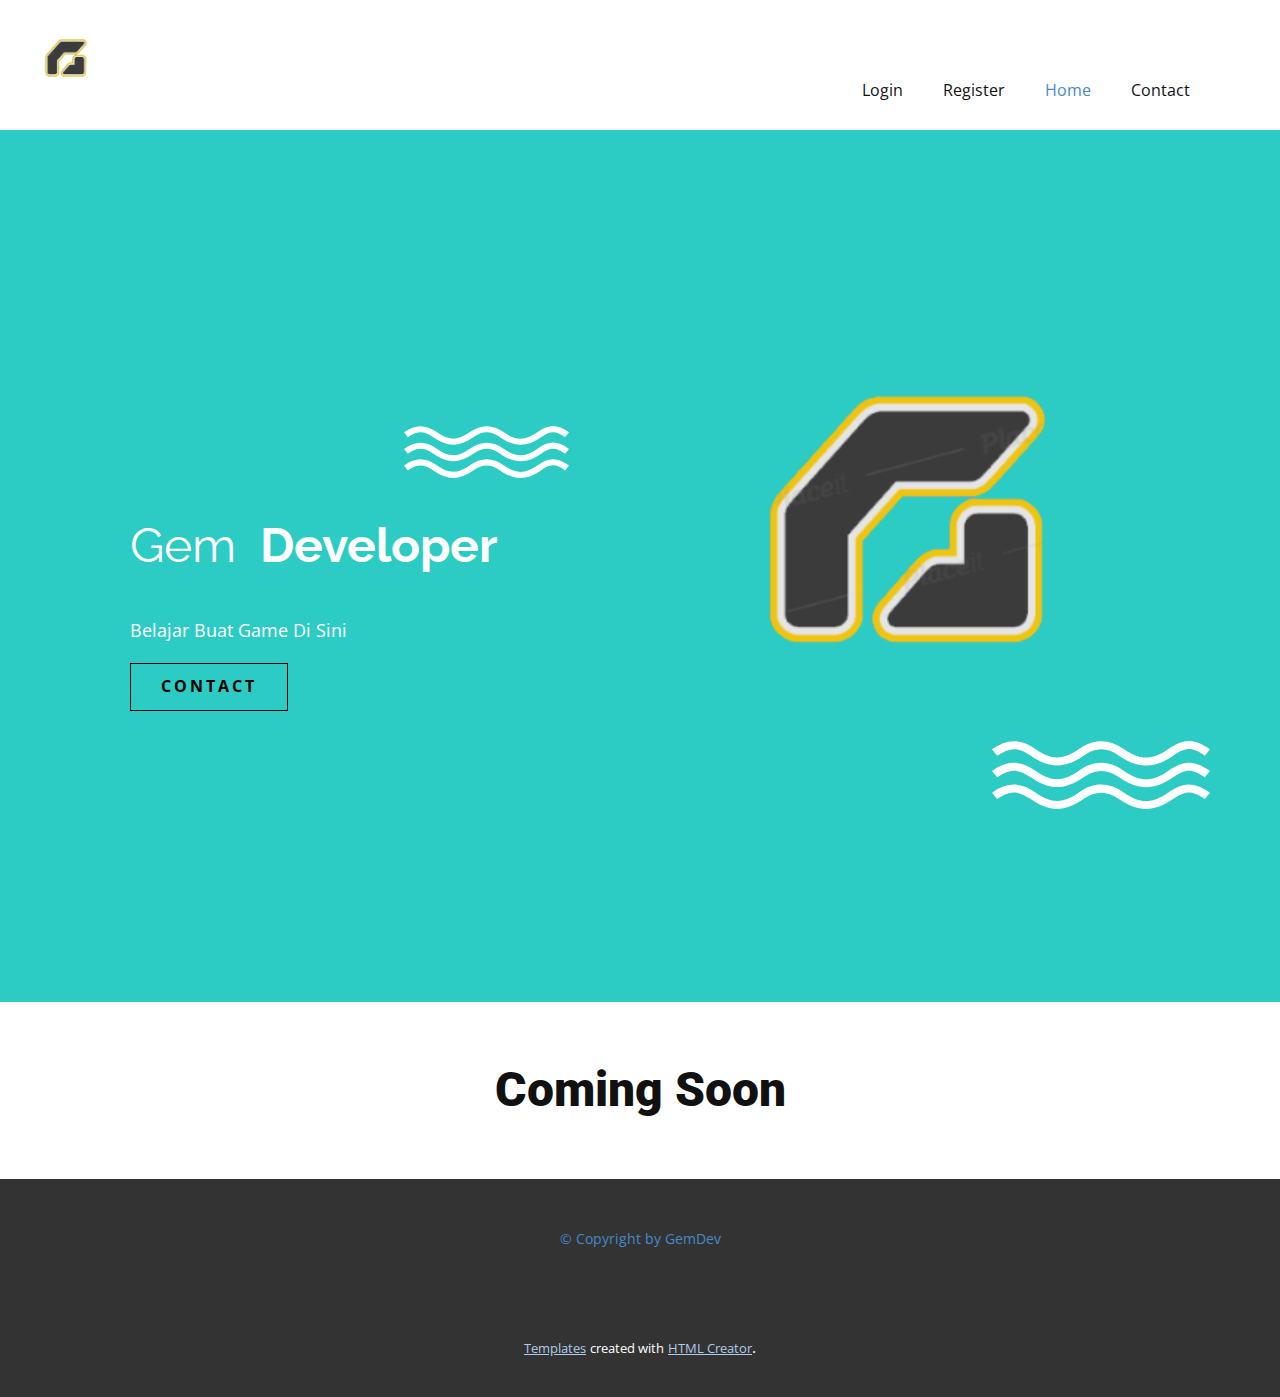
<file: index.html>
<!DOCTYPE html>
<html style="font-size: 16px;">
  <head>
    <meta name="viewport" content="width=device-width, initial-scale=1.0">
    <meta charset="utf-8">
    <meta name="keywords" content="Welcome To Website Gem Developer">
    <meta name="description" content="">
    <meta name="page_type" content="np-template-header-footer-from-plugin">
    <title>Home</title>
    <link rel="stylesheet" href="nicepage.css" media="screen">
<link rel="stylesheet" href="Home.css" media="screen">
    <script class="u-script" type="text/javascript" src="jquery-1.9.1.min.js" defer=""></script>
    <script class="u-script" type="text/javascript" src="nicepage.js" defer=""></script>
    <meta name="generator" content="Nicepage 3.24.4, nicepage.com">
    <link id="u-theme-google-font" rel="stylesheet" href="https://fonts.googleapis.com/css?family=Roboto:100,100i,300,300i,400,400i,500,500i,700,700i,900,900i|Open+Sans:300,300i,400,400i,600,600i,700,700i,800,800i">
    <link id="u-page-google-font" rel="stylesheet" href="https://fonts.googleapis.com/css?family=Raleway:100,100i,200,200i,300,300i,400,400i,500,500i,600,600i,700,700i,800,800i,900,900i">
    
    
    
    <script type="application/ld+json">{
		"@context": "http://schema.org",
		"@type": "Organization",
		"name": "Gemdeveloper",
		"url": "/",
		"logo": "images/Logo.png"
}</script>
    <meta name="theme-color" content="#478ac9">
    <meta property="og:title" content="Home">
    <meta property="og:type" content="website">
    <link rel="canonical" href="/">
  </head>
  <body data-home-page="https://gemdeveloper.nicepage.io/Home.html?version=c780c3b3-9c3d-43fb-b4f4-8d29af217e65" data-home-page-title="Home" class="u-body"><header class="u-clearfix u-header u-header" id="sec-8b8f"><div class="u-clearfix u-sheet u-sheet-1">
        <a href="https://nicepage.com" class="u-image u-logo u-image-1" data-image-width="437" data-image-height="366">
          <img src="images/Logo.png" class="u-logo-image u-logo-image-1">
        </a>
        <nav class="u-menu u-menu-dropdown u-offcanvas u-menu-1">
          <div class="menu-collapse" style="font-size: 1rem; letter-spacing: 0px;">
            <a class="u-button-style u-custom-left-right-menu-spacing u-custom-padding-bottom u-custom-top-bottom-menu-spacing u-nav-link u-text-active-palette-1-base u-text-hover-palette-2-base" href="#">
              <svg><use xlink:href="#menu-hamburger"></use></svg>
              <svg version="1.1" xmlns="http://www.w3.org/2000/svg" xmlns:xlink="http://www.w3.org/1999/xlink"><defs><symbol id="menu-hamburger" viewBox="0 0 16 16" style="width: 16px; height: 16px;"><rect y="1" width="16" height="2"></rect><rect y="7" width="16" height="2"></rect><rect y="13" width="16" height="2"></rect>
</symbol>
</defs></svg>
            </a>
          </div>
          <div class="u-nav-container">
            <ul class="u-nav u-unstyled u-nav-1"><li class="u-nav-item"><a class="u-button-style u-nav-link u-text-active-palette-1-base u-text-hover-palette-2-base" href="Login.html" style="padding: 10px 20px;">Login</a>
</li><li class="u-nav-item"><a class="u-button-style u-nav-link u-text-active-palette-1-base u-text-hover-palette-2-base" href="Register.html" style="padding: 10px 20px;">Register</a>
</li><li class="u-nav-item"><a class="u-button-style u-nav-link u-text-active-palette-1-base u-text-hover-palette-2-base" href="Home.html" style="padding: 10px 20px;">Home</a>
</li><li class="u-nav-item"><a class="u-button-style u-nav-link u-text-active-palette-1-base u-text-hover-palette-2-base" href="Contact.html" style="padding: 10px 20px;">Contact</a>
</li></ul>
          </div>
          <div class="u-nav-container-collapse">
            <div class="u-black u-container-style u-inner-container-layout u-opacity u-opacity-95 u-sidenav">
              <div class="u-sidenav-overflow">
                <div class="u-menu-close"></div>
                <ul class="u-align-center u-nav u-popupmenu-items u-unstyled u-nav-2"><li class="u-nav-item"><a class="u-button-style u-nav-link" href="Login.html">Login</a>
</li><li class="u-nav-item"><a class="u-button-style u-nav-link" href="Register.html">Register</a>
</li><li class="u-nav-item"><a class="u-button-style u-nav-link" href="Home.html">Home</a>
</li><li class="u-nav-item"><a class="u-button-style u-nav-link" href="Contact.html">Contact</a>
</li></ul>
              </div>
            </div>
            <div class="u-black u-menu-overlay u-opacity u-opacity-70"></div>
          </div>
        </nav>
      </div></header>
    <section class="u-clearfix u-palette-4-base u-section-1" id="carousel_cf3a">
      <div class="u-clearfix u-sheet u-valign-middle-lg u-valign-middle-md u-valign-middle-xl u-valign-middle-xs u-sheet-1">
        <div class="u-clearfix u-expanded-width u-gutter-22 u-layout-wrap u-layout-wrap-1">
          <div class="u-gutter-0 u-layout">
            <div class="u-layout-row">
              <div class="u-align-left u-container-style u-layout-cell u-shape-rectangle u-size-30 u-layout-cell-1">
                <div class="u-container-layout u-container-layout-1">
                  <div class="u-shape u-shape-svg u-text-white u-shape-1">
                    <svg class="u-svg-link" preserveAspectRatio="none" viewBox="0 0 160 50" style=""><use xlink:href="#svg-6f73"></use></svg>
                    <svg class="u-svg-content" viewBox="0 0 160 50" x="0px" y="0px" id="svg-6f73" style="enable-background:new 0 0 160 50;"><path d="M133,26.7c-13.9,9.7-25.8,9.7-39.8,0c-9.1-6.3-16.8-6.3-25.9,0c-13.8,9.6-25.1,9.6-38.9,0c-9.2-6.4-15.4-6.4-24.6,0L0,22
	c11.2-7.8,20.6-8.1,32.2,0c11,7.6,19,8.5,31.3,0c11.6-8.1,22.4-7.7,33.5,0c11.4,8,20.3,8.3,32.2,0c11.6-8.1,19.2-8.1,30.8,0
	l-3.8,4.7C146.9,20.2,142.3,20.2,133,26.7z M133,10.8c-13.9,9.7-25.8,9.7-39.8,0c-9.1-6.3-16.8-6.3-25.9,0
	c-13.8,9.6-25.1,9.6-38.9,0c-9.2-6.4-15.4-6.4-24.6,0L0,6.1c11.2-7.8,20.6-8.1,32.2,0c11,7.6,19,8.5,31.3,0C75.1-2,85.9-1.6,97,6.1
	c11.4,8,20.3,8.3,32.2,0C140.8-2,148.4-2,160,6.1l-3.8,4.7C146.9,4.3,142.3,4.3,133,10.8z M32.2,38c11,7.6,19,8.5,31.3,0
	c11.6-8.1,22.4-7.7,33.5,0c11.4,8,20.3,8.3,32.2,0c11.6-8.1,19.2-8.1,30.8,0l-3.8,4.7c-9.3-6.5-13.9-6.5-23.3,0
	c-13.9,9.7-25.8,9.7-39.8,0c-9.1-6.3-16.8-6.3-25.9,0c-13.8,9.6-25.1,9.6-38.9,0c-9.2-6.4-15.4-6.4-24.6,0L0,38
	C11.2,30.2,20.6,29.9,32.2,38z"></path></svg>
                  </div>
                  <h1 class="u-text u-text-1">Gem&nbsp;<span style="font-weight: 700;"> Developer</span>
                  </h1>
                  <p class="u-text u-text-2">Belajar Buat Game Di Sini</p>
                  <a href="https://gemdeveloper.nicepage.io/Contact.html" class="u-border-1 u-border-black u-btn u-button-style u-hover-black u-none u-text-black u-text-hover-white u-btn-1">Contact</a>
                </div>
              </div>
              <div class="u-container-style u-layout-cell u-size-30 u-layout-cell-2">
                <div class="u-container-layout u-valign-middle-lg u-valign-middle-md u-valign-middle-sm u-valign-middle-xl u-container-layout-2" src="">
                  <div class="u-align-center u-image u-image-circle u-image-1" data-image-width="437" data-image-height="366"></div>
                  <div class="u-shape u-shape-svg u-text-white u-shape-2">
                    <svg class="u-svg-link" preserveAspectRatio="none" viewBox="0 0 160 50" style=""><use xlink:href="#svg-6f73"></use></svg>
                    <svg class="u-svg-content" viewBox="0 0 160 50" x="0px" y="0px" id="svg-6f73" style="enable-background:new 0 0 160 50;"><path d="M133,26.7c-13.9,9.7-25.8,9.7-39.8,0c-9.1-6.3-16.8-6.3-25.9,0c-13.8,9.6-25.1,9.6-38.9,0c-9.2-6.4-15.4-6.4-24.6,0L0,22
	c11.2-7.8,20.6-8.1,32.2,0c11,7.6,19,8.5,31.3,0c11.6-8.1,22.4-7.7,33.5,0c11.4,8,20.3,8.3,32.2,0c11.6-8.1,19.2-8.1,30.8,0
	l-3.8,4.7C146.9,20.2,142.3,20.2,133,26.7z M133,10.8c-13.9,9.7-25.8,9.7-39.8,0c-9.1-6.3-16.8-6.3-25.9,0
	c-13.8,9.6-25.1,9.6-38.9,0c-9.2-6.4-15.4-6.4-24.6,0L0,6.1c11.2-7.8,20.6-8.1,32.2,0c11,7.6,19,8.5,31.3,0C75.1-2,85.9-1.6,97,6.1
	c11.4,8,20.3,8.3,32.2,0C140.8-2,148.4-2,160,6.1l-3.8,4.7C146.9,4.3,142.3,4.3,133,10.8z M32.2,38c11,7.6,19,8.5,31.3,0
	c11.6-8.1,22.4-7.7,33.5,0c11.4,8,20.3,8.3,32.2,0c11.6-8.1,19.2-8.1,30.8,0l-3.8,4.7c-9.3-6.5-13.9-6.5-23.3,0
	c-13.9,9.7-25.8,9.7-39.8,0c-9.1-6.3-16.8-6.3-25.9,0c-13.8,9.6-25.1,9.6-38.9,0c-9.2-6.4-15.4-6.4-24.6,0L0,38
	C11.2,30.2,20.6,29.9,32.2,38z"></path></svg>
                  </div>
                </div>
              </div>
            </div>
          </div>
        </div>
      </div>
    </section>
    <section class="u-align-center u-clearfix u-section-2" id="sec-58f4">
      <div class="u-clearfix u-sheet u-valign-middle u-sheet-1">
        <h1 class="u-text u-text-default u-text-1">Coming Soon</h1>
      </div>
    </section>
    
    
    <footer class="u-align-center u-clearfix u-footer u-grey-80 u-footer" id="sec-1009"><div class="u-clearfix u-sheet u-sheet-1">
        <p class="u-small-text u-text u-text-variant u-text-1">
          <a class="u-active-none u-border-none u-btn u-button-link u-button-style u-hover-none u-none u-text-palette-1-base u-btn-1" href="https://gemdeveloper.nicepage.io/">© Copyright by GemDev</a>
        </p>
      </div></footer>
    <section class="u-backlink u-clearfix u-grey-80">
      <a class="u-link" href="https://nicepage.com/templates" target="_blank">
        <span>Templates</span>
      </a>
      <p class="u-text">
        <span>created with</span>
      </p>
      <a class="u-link" href="https://nicepage.com/html-website-builder" target="_blank">
        <span>HTML Creator</span>
      </a>. 
    </section>
  </body>
</html>
</file>
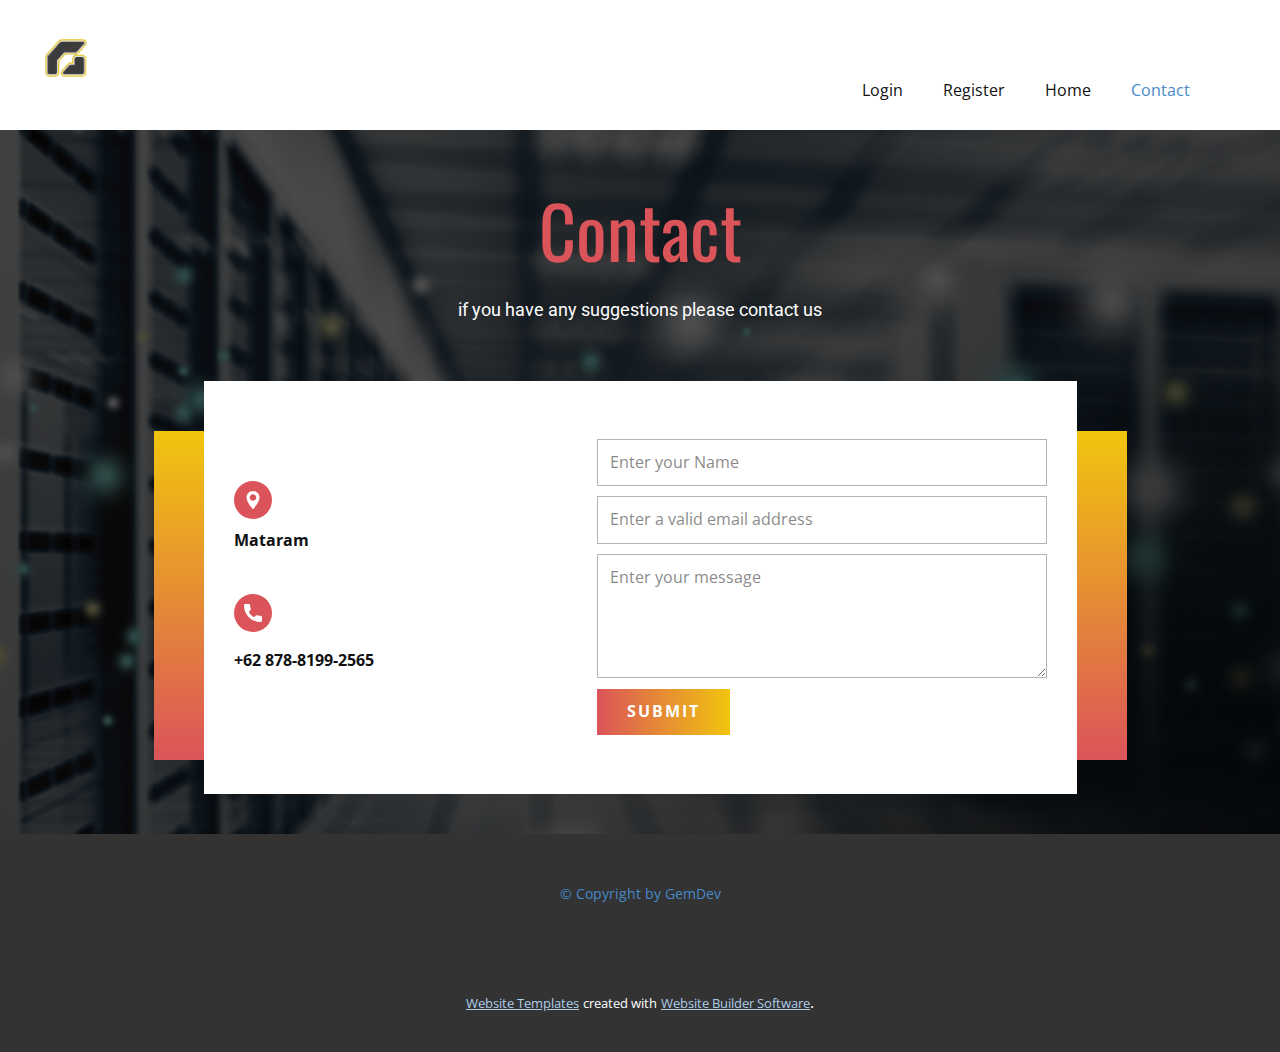
<file: Contact.html>
<!DOCTYPE html>
<html style="font-size: 16px;">
  <head>
    <meta name="viewport" content="width=device-width, initial-scale=1.0">
    <meta charset="utf-8">
    <meta name="keywords" content="Contact">
    <meta name="description" content="">
    <meta name="page_type" content="np-template-header-footer-from-plugin">
    <title>Contact</title>
    <link rel="stylesheet" href="nicepage.css" media="screen">
<link rel="stylesheet" href="Contact.css" media="screen">
    <script class="u-script" type="text/javascript" src="jquery-1.9.1.min.js" defer=""></script>
    <script class="u-script" type="text/javascript" src="nicepage.js" defer=""></script>
    <meta name="generator" content="Nicepage 3.24.4, nicepage.com">
    <link id="u-theme-google-font" rel="stylesheet" href="https://fonts.googleapis.com/css?family=Roboto:100,100i,300,300i,400,400i,500,500i,700,700i,900,900i|Open+Sans:300,300i,400,400i,600,600i,700,700i,800,800i">
    <link id="u-page-google-font" rel="stylesheet" href="https://fonts.googleapis.com/css?family=Oswald:200,300,400,500,600,700">
    
    
    <script type="application/ld+json">{
		"@context": "http://schema.org",
		"@type": "Organization",
		"name": "Gemdeveloper",
		"logo": "images/Logo.png"
}</script>
    <meta name="theme-color" content="#478ac9">
    <meta property="og:title" content="Contact">
    <meta property="og:type" content="website">
  </head>
  <body class="u-body"><header class="u-clearfix u-header u-header" id="sec-8b8f"><div class="u-clearfix u-sheet u-sheet-1">
        <a href="https://nicepage.com" class="u-image u-logo u-image-1" data-image-width="437" data-image-height="366">
          <img src="images/Logo.png" class="u-logo-image u-logo-image-1">
        </a>
        <nav class="u-menu u-menu-dropdown u-offcanvas u-menu-1">
          <div class="menu-collapse" style="font-size: 1rem; letter-spacing: 0px;">
            <a class="u-button-style u-custom-left-right-menu-spacing u-custom-padding-bottom u-custom-top-bottom-menu-spacing u-nav-link u-text-active-palette-1-base u-text-hover-palette-2-base" href="#">
              <svg><use xlink:href="#menu-hamburger"></use></svg>
              <svg version="1.1" xmlns="http://www.w3.org/2000/svg" xmlns:xlink="http://www.w3.org/1999/xlink"><defs><symbol id="menu-hamburger" viewBox="0 0 16 16" style="width: 16px; height: 16px;"><rect y="1" width="16" height="2"></rect><rect y="7" width="16" height="2"></rect><rect y="13" width="16" height="2"></rect>
</symbol>
</defs></svg>
            </a>
          </div>
          <div class="u-nav-container">
            <ul class="u-nav u-unstyled u-nav-1"><li class="u-nav-item"><a class="u-button-style u-nav-link u-text-active-palette-1-base u-text-hover-palette-2-base" href="Login.html" style="padding: 10px 20px;">Login</a>
</li><li class="u-nav-item"><a class="u-button-style u-nav-link u-text-active-palette-1-base u-text-hover-palette-2-base" href="Register.html" style="padding: 10px 20px;">Register</a>
</li><li class="u-nav-item"><a class="u-button-style u-nav-link u-text-active-palette-1-base u-text-hover-palette-2-base" href="Home.html" style="padding: 10px 20px;">Home</a>
</li><li class="u-nav-item"><a class="u-button-style u-nav-link u-text-active-palette-1-base u-text-hover-palette-2-base" href="Contact.html" style="padding: 10px 20px;">Contact</a>
</li></ul>
          </div>
          <div class="u-nav-container-collapse">
            <div class="u-black u-container-style u-inner-container-layout u-opacity u-opacity-95 u-sidenav">
              <div class="u-sidenav-overflow">
                <div class="u-menu-close"></div>
                <ul class="u-align-center u-nav u-popupmenu-items u-unstyled u-nav-2"><li class="u-nav-item"><a class="u-button-style u-nav-link" href="Login.html">Login</a>
</li><li class="u-nav-item"><a class="u-button-style u-nav-link" href="Register.html">Register</a>
</li><li class="u-nav-item"><a class="u-button-style u-nav-link" href="Home.html">Home</a>
</li><li class="u-nav-item"><a class="u-button-style u-nav-link" href="Contact.html">Contact</a>
</li></ul>
              </div>
            </div>
            <div class="u-black u-menu-overlay u-opacity u-opacity-70"></div>
          </div>
        </nav>
      </div></header>
    <section class="u-align-center u-clearfix u-image u-shading u-section-1" id="carousel_c985" data-image-width="150" data-image-height="97">
      <div class="u-clearfix u-sheet u-sheet-1">
        <h2 class="u-custom-font u-font-oswald u-text u-text-palette-2-base u-text-1">Contact</h2>
        <h5 class="u-text u-text-body-alt-color u-text-default u-text-2"> if you have any suggestions please contact us<br>
        </h5>
        <div class="u-container-style u-expanded-width-sm u-expanded-width-xs u-gradient u-group u-group-1">
          <div class="u-container-layout u-container-layout-1"></div>
        </div>
        <div class="u-clearfix u-layout-wrap u-layout-wrap-1">
          <div class="u-gutter-0 u-layout">
            <div class="u-layout-row">
              <div class="u-align-left u-container-style u-layout-cell u-left-cell u-size-23-md u-size-23-sm u-size-23-xs u-size-25-lg u-size-25-xl u-white u-layout-cell-1">
                <div class="u-container-layout u-container-layout-2"><span class="u-icon u-icon-circle u-palette-2-base u-spacing-10 u-icon-1"><svg class="u-svg-link" preserveAspectRatio="xMidYMin slice" viewBox="0 0 512 512" style=""><use xlink:href="#svg-a3f2"></use></svg><svg xmlns="http://www.w3.org/2000/svg" xmlns:xlink="http://www.w3.org/1999/xlink" version="1.1" id="svg-a3f2" x="0px" y="0px" viewBox="0 0 512 512" style="enable-background:new 0 0 512 512;" xml:space="preserve" class="u-svg-content"><g><g><path d="M256,0C153.755,0,70.573,83.182,70.573,185.426c0,126.888,165.939,313.167,173.004,321.035    c6.636,7.391,18.222,7.378,24.846,0c7.065-7.868,173.004-194.147,173.004-321.035C441.425,83.182,358.244,0,256,0z M256,278.719    c-51.442,0-93.292-41.851-93.292-93.293S204.559,92.134,256,92.134s93.291,41.851,93.291,93.293S307.441,278.719,256,278.719z"></path>
</g>
</g><g></g><g></g><g></g><g></g><g></g><g></g><g></g><g></g><g></g><g></g><g></g><g></g><g></g><g></g><g></g></svg></span>
                  <p class="u-text u-text-default u-text-3">Mataram<br>
                  </p><span class="u-icon u-icon-circle u-palette-2-base u-spacing-10 u-icon-2"><svg class="u-svg-link" preserveAspectRatio="xMidYMin slice" viewBox="0 0 384 384" style=""><use xlink:href="#svg-41fe"></use></svg><svg xmlns="http://www.w3.org/2000/svg" xmlns:xlink="http://www.w3.org/1999/xlink" version="1.1" id="svg-41fe" x="0px" y="0px" viewBox="0 0 384 384" style="enable-background:new 0 0 384 384;" xml:space="preserve" class="u-svg-content"><g><g><path d="M353.188,252.052c-23.51,0-46.594-3.677-68.469-10.906c-10.719-3.656-23.896-0.302-30.438,6.417l-43.177,32.594    c-50.073-26.729-80.917-57.563-107.281-107.26l31.635-42.052c8.219-8.208,11.167-20.198,7.635-31.448    c-7.26-21.99-10.948-45.063-10.948-68.583C132.146,13.823,118.323,0,101.333,0H30.813C13.823,0,0,13.823,0,30.813    C0,225.563,158.438,384,353.188,384c16.99,0,30.813-13.823,30.813-30.813v-70.323C384,265.875,370.177,252.052,353.188,252.052z"></path>
</g>
</g><g></g><g></g><g></g><g></g><g></g><g></g><g></g><g></g><g></g><g></g><g></g><g></g><g></g><g></g><g></g></svg></span>
                  <p class="u-text u-text-default u-text-4">+62 878-8199-2565</p>
                </div>
              </div>
              <div class="u-container-style u-layout-cell u-right-cell u-size-35-lg u-size-35-xl u-size-37-md u-size-37-sm u-size-37-xs u-white u-layout-cell-2">
                <div class="u-container-layout u-valign-middle u-container-layout-3">
                  <div class="u-form u-form-1">
                    <form action="https://nicepage.com/editor/Forms/Process" method="POST" class="u-clearfix u-form-spacing-10 u-form-vertical u-inner-form" style="padding: 10px" source="email" name="form">
                      <input type="hidden" id="siteId" name="siteId" value="685329">
                      <input type="hidden" id="pageId" name="pageId" value="685335">
                      <div class="u-form-group u-form-name">
                        <label for="name-da5f" class="u-form-control-hidden u-label">Name</label>
                        <input type="text" placeholder="Enter your Name" id="name-da5f" name="name" class="u-border-1 u-border-grey-30 u-input u-input-rectangle u-white" required="">
                      </div>
                      <div class="u-form-email u-form-group">
                        <label for="email-da5f" class="u-form-control-hidden u-label">Email</label>
                        <input type="email" placeholder="Enter a valid email address" id="email-da5f" name="email" class="u-border-1 u-border-grey-30 u-input u-input-rectangle u-white" required="">
                      </div>
                      <div class="u-form-group u-form-message">
                        <label for="message-da5f" class="u-form-control-hidden u-label">Message</label>
                        <textarea placeholder="Enter your message" rows="4" cols="50" id="message-da5f" name="message" class="u-border-1 u-border-grey-30 u-input u-input-rectangle u-white" required=""></textarea>
                      </div>
                      <div class="u-form-group u-form-submit">
                        <a href="#" class="u-btn u-btn-submit u-button-style u-gradient u-none u-text-body-alt-color u-btn-1">Submit</a>
                        <input type="submit" value="submit" class="u-form-control-hidden">
                      </div>
                      <div class="u-form-send-message u-form-send-success"> Thank you! Your message has been sent. </div>
                      <div class="u-form-send-error u-form-send-message"> Unable to send your message. Please fix errors then try again. </div>
                      <input type="hidden" value="" name="recaptchaResponse">
                    </form>
                  </div>
                </div>
              </div>
            </div>
          </div>
        </div>
      </div>
    </section>
    
    
    <footer class="u-align-center u-clearfix u-footer u-grey-80 u-footer" id="sec-1009"><div class="u-clearfix u-sheet u-sheet-1">
        <p class="u-small-text u-text u-text-variant u-text-1">
          <a class="u-active-none u-border-none u-btn u-button-link u-button-style u-hover-none u-none u-text-palette-1-base u-btn-1" href="https://gemdeveloper.nicepage.io/">© Copyright by GemDev</a>
        </p>
      </div></footer>
    <section class="u-backlink u-clearfix u-grey-80">
      <a class="u-link" href="https://nicepage.com/website-templates" target="_blank">
        <span>Website Templates</span>
      </a>
      <p class="u-text">
        <span>created with</span>
      </p>
      <a class="u-link" href="https://nicepage.com/" target="_blank">
        <span>Website Builder Software</span>
      </a>. 
    </section>
  </body>
</html>
</file>
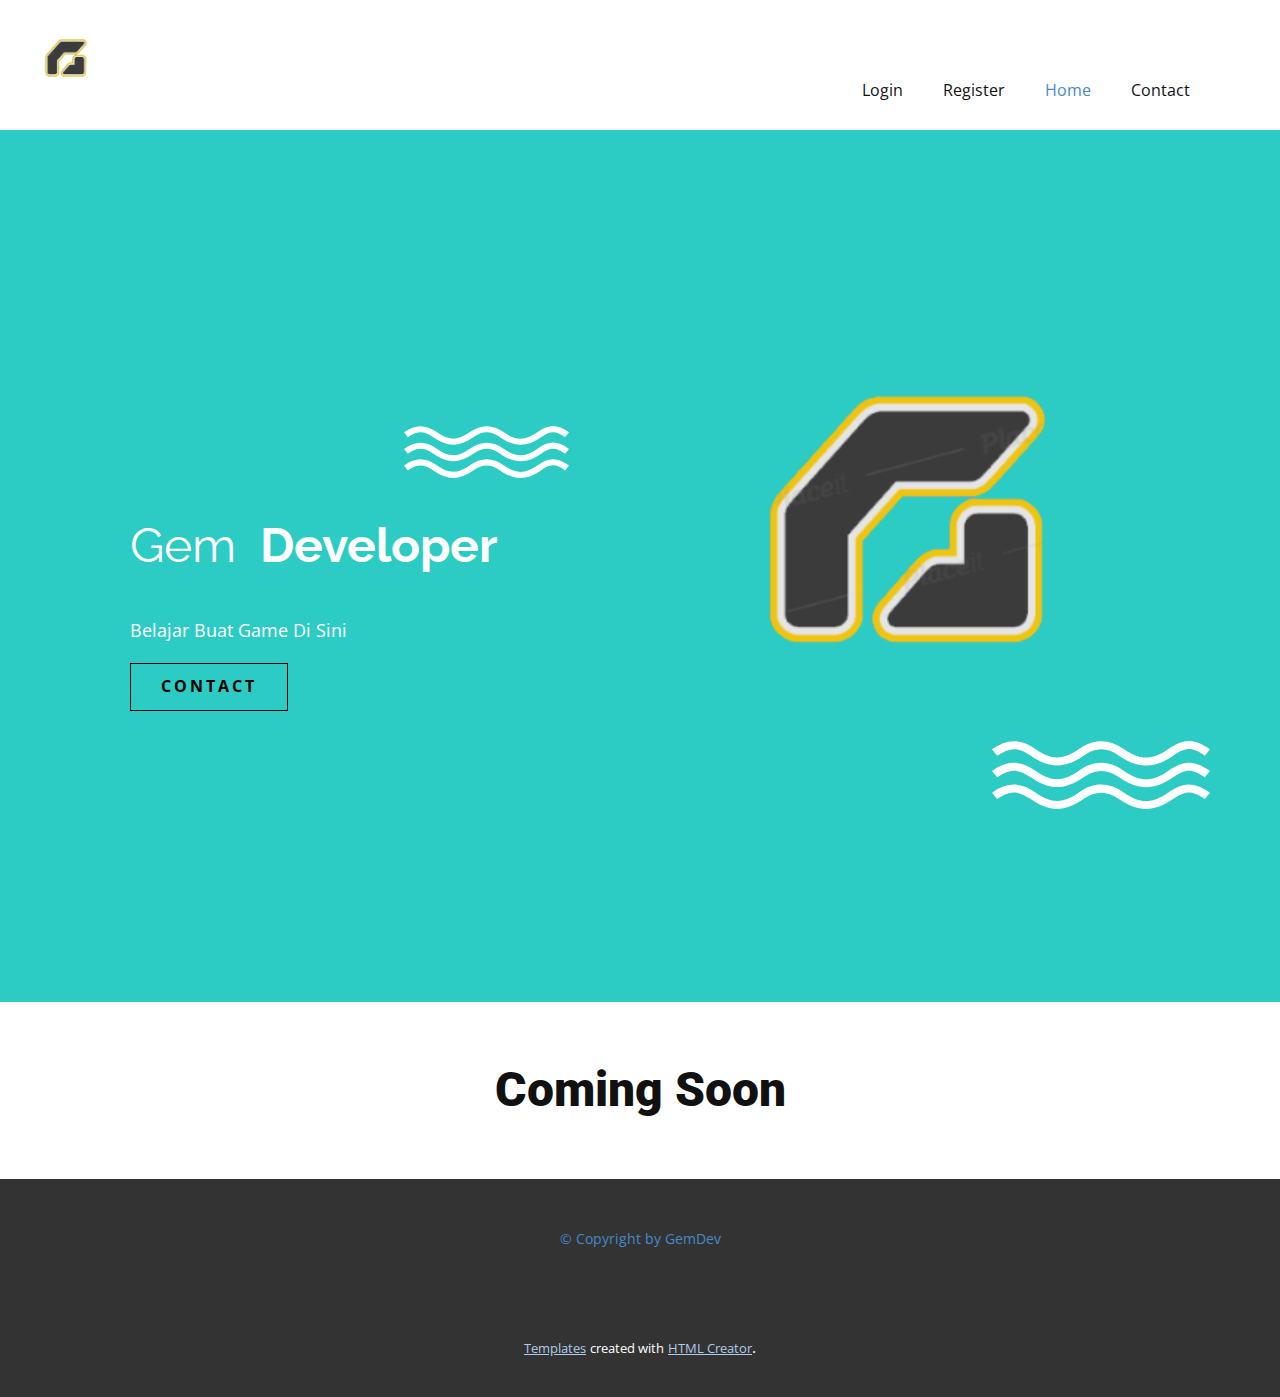
<file: Home.html>
<!DOCTYPE html>
<html style="font-size: 16px;">
  <head>
    <meta name="viewport" content="width=device-width, initial-scale=1.0">
    <meta charset="utf-8">
    <meta name="keywords" content="Welcome To Website Gem Developer">
    <meta name="description" content="">
    <meta name="page_type" content="np-template-header-footer-from-plugin">
    <title>Home</title>
    <link rel="stylesheet" href="nicepage.css" media="screen">
<link rel="stylesheet" href="Home.css" media="screen">
    <script class="u-script" type="text/javascript" src="jquery-1.9.1.min.js" defer=""></script>
    <script class="u-script" type="text/javascript" src="nicepage.js" defer=""></script>
    <meta name="generator" content="Nicepage 3.24.4, nicepage.com">
    <link id="u-theme-google-font" rel="stylesheet" href="https://fonts.googleapis.com/css?family=Roboto:100,100i,300,300i,400,400i,500,500i,700,700i,900,900i|Open+Sans:300,300i,400,400i,600,600i,700,700i,800,800i">
    <link id="u-page-google-font" rel="stylesheet" href="https://fonts.googleapis.com/css?family=Raleway:100,100i,200,200i,300,300i,400,400i,500,500i,600,600i,700,700i,800,800i,900,900i">
    
    
    
    <script type="application/ld+json">{
		"@context": "http://schema.org",
		"@type": "Organization",
		"name": "Gemdeveloper",
		"url": "/",
		"logo": "images/Logo.png"
}</script>
    <meta name="theme-color" content="#478ac9">
    <meta property="og:title" content="Home">
    <meta property="og:type" content="website">
    <link rel="canonical" href="/">
  </head>
  <body class="u-body"><header class="u-clearfix u-header u-header" id="sec-8b8f"><div class="u-clearfix u-sheet u-sheet-1">
        <a href="https://nicepage.com" class="u-image u-logo u-image-1" data-image-width="437" data-image-height="366">
          <img src="images/Logo.png" class="u-logo-image u-logo-image-1">
        </a>
        <nav class="u-menu u-menu-dropdown u-offcanvas u-menu-1">
          <div class="menu-collapse" style="font-size: 1rem; letter-spacing: 0px;">
            <a class="u-button-style u-custom-left-right-menu-spacing u-custom-padding-bottom u-custom-top-bottom-menu-spacing u-nav-link u-text-active-palette-1-base u-text-hover-palette-2-base" href="#">
              <svg><use xlink:href="#menu-hamburger"></use></svg>
              <svg version="1.1" xmlns="http://www.w3.org/2000/svg" xmlns:xlink="http://www.w3.org/1999/xlink"><defs><symbol id="menu-hamburger" viewBox="0 0 16 16" style="width: 16px; height: 16px;"><rect y="1" width="16" height="2"></rect><rect y="7" width="16" height="2"></rect><rect y="13" width="16" height="2"></rect>
</symbol>
</defs></svg>
            </a>
          </div>
          <div class="u-nav-container">
            <ul class="u-nav u-unstyled u-nav-1"><li class="u-nav-item"><a class="u-button-style u-nav-link u-text-active-palette-1-base u-text-hover-palette-2-base" href="Login.html" style="padding: 10px 20px;">Login</a>
</li><li class="u-nav-item"><a class="u-button-style u-nav-link u-text-active-palette-1-base u-text-hover-palette-2-base" href="Register.html" style="padding: 10px 20px;">Register</a>
</li><li class="u-nav-item"><a class="u-button-style u-nav-link u-text-active-palette-1-base u-text-hover-palette-2-base" href="Home.html" style="padding: 10px 20px;">Home</a>
</li><li class="u-nav-item"><a class="u-button-style u-nav-link u-text-active-palette-1-base u-text-hover-palette-2-base" href="Contact.html" style="padding: 10px 20px;">Contact</a>
</li></ul>
          </div>
          <div class="u-nav-container-collapse">
            <div class="u-black u-container-style u-inner-container-layout u-opacity u-opacity-95 u-sidenav">
              <div class="u-sidenav-overflow">
                <div class="u-menu-close"></div>
                <ul class="u-align-center u-nav u-popupmenu-items u-unstyled u-nav-2"><li class="u-nav-item"><a class="u-button-style u-nav-link" href="Login.html">Login</a>
</li><li class="u-nav-item"><a class="u-button-style u-nav-link" href="Register.html">Register</a>
</li><li class="u-nav-item"><a class="u-button-style u-nav-link" href="Home.html">Home</a>
</li><li class="u-nav-item"><a class="u-button-style u-nav-link" href="Contact.html">Contact</a>
</li></ul>
              </div>
            </div>
            <div class="u-black u-menu-overlay u-opacity u-opacity-70"></div>
          </div>
        </nav>
      </div></header>
    <section class="u-clearfix u-palette-4-base u-section-1" id="carousel_cf3a">
      <div class="u-clearfix u-sheet u-valign-middle-lg u-valign-middle-md u-valign-middle-xl u-valign-middle-xs u-sheet-1">
        <div class="u-clearfix u-expanded-width u-gutter-22 u-layout-wrap u-layout-wrap-1">
          <div class="u-gutter-0 u-layout">
            <div class="u-layout-row">
              <div class="u-align-left u-container-style u-layout-cell u-shape-rectangle u-size-30 u-layout-cell-1">
                <div class="u-container-layout u-container-layout-1">
                  <div class="u-shape u-shape-svg u-text-white u-shape-1">
                    <svg class="u-svg-link" preserveAspectRatio="none" viewBox="0 0 160 50" style=""><use xlink:href="#svg-6f73"></use></svg>
                    <svg class="u-svg-content" viewBox="0 0 160 50" x="0px" y="0px" id="svg-6f73" style="enable-background:new 0 0 160 50;"><path d="M133,26.7c-13.9,9.7-25.8,9.7-39.8,0c-9.1-6.3-16.8-6.3-25.9,0c-13.8,9.6-25.1,9.6-38.9,0c-9.2-6.4-15.4-6.4-24.6,0L0,22
	c11.2-7.8,20.6-8.1,32.2,0c11,7.6,19,8.5,31.3,0c11.6-8.1,22.4-7.7,33.5,0c11.4,8,20.3,8.3,32.2,0c11.6-8.1,19.2-8.1,30.8,0
	l-3.8,4.7C146.9,20.2,142.3,20.2,133,26.7z M133,10.8c-13.9,9.7-25.8,9.7-39.8,0c-9.1-6.3-16.8-6.3-25.9,0
	c-13.8,9.6-25.1,9.6-38.9,0c-9.2-6.4-15.4-6.4-24.6,0L0,6.1c11.2-7.8,20.6-8.1,32.2,0c11,7.6,19,8.5,31.3,0C75.1-2,85.9-1.6,97,6.1
	c11.4,8,20.3,8.3,32.2,0C140.8-2,148.4-2,160,6.1l-3.8,4.7C146.9,4.3,142.3,4.3,133,10.8z M32.2,38c11,7.6,19,8.5,31.3,0
	c11.6-8.1,22.4-7.7,33.5,0c11.4,8,20.3,8.3,32.2,0c11.6-8.1,19.2-8.1,30.8,0l-3.8,4.7c-9.3-6.5-13.9-6.5-23.3,0
	c-13.9,9.7-25.8,9.7-39.8,0c-9.1-6.3-16.8-6.3-25.9,0c-13.8,9.6-25.1,9.6-38.9,0c-9.2-6.4-15.4-6.4-24.6,0L0,38
	C11.2,30.2,20.6,29.9,32.2,38z"></path></svg>
                  </div>
                  <h1 class="u-text u-text-1">Gem&nbsp;<span style="font-weight: 700;"> Developer</span>
                  </h1>
                  <p class="u-text u-text-2">Belajar Buat Game Di Sini</p>
                  <a href="https://gemdeveloper.nicepage.io/Contact.html" class="u-border-1 u-border-black u-btn u-button-style u-hover-black u-none u-text-black u-text-hover-white u-btn-1">Contact</a>
                </div>
              </div>
              <div class="u-container-style u-layout-cell u-size-30 u-layout-cell-2">
                <div class="u-container-layout u-valign-middle-lg u-valign-middle-md u-valign-middle-sm u-valign-middle-xl u-container-layout-2" src="">
                  <div class="u-align-center u-image u-image-circle u-image-1" data-image-width="437" data-image-height="366"></div>
                  <div class="u-shape u-shape-svg u-text-white u-shape-2">
                    <svg class="u-svg-link" preserveAspectRatio="none" viewBox="0 0 160 50" style=""><use xlink:href="#svg-6f73"></use></svg>
                    <svg class="u-svg-content" viewBox="0 0 160 50" x="0px" y="0px" id="svg-6f73" style="enable-background:new 0 0 160 50;"><path d="M133,26.7c-13.9,9.7-25.8,9.7-39.8,0c-9.1-6.3-16.8-6.3-25.9,0c-13.8,9.6-25.1,9.6-38.9,0c-9.2-6.4-15.4-6.4-24.6,0L0,22
	c11.2-7.8,20.6-8.1,32.2,0c11,7.6,19,8.5,31.3,0c11.6-8.1,22.4-7.7,33.5,0c11.4,8,20.3,8.3,32.2,0c11.6-8.1,19.2-8.1,30.8,0
	l-3.8,4.7C146.9,20.2,142.3,20.2,133,26.7z M133,10.8c-13.9,9.7-25.8,9.7-39.8,0c-9.1-6.3-16.8-6.3-25.9,0
	c-13.8,9.6-25.1,9.6-38.9,0c-9.2-6.4-15.4-6.4-24.6,0L0,6.1c11.2-7.8,20.6-8.1,32.2,0c11,7.6,19,8.5,31.3,0C75.1-2,85.9-1.6,97,6.1
	c11.4,8,20.3,8.3,32.2,0C140.8-2,148.4-2,160,6.1l-3.8,4.7C146.9,4.3,142.3,4.3,133,10.8z M32.2,38c11,7.6,19,8.5,31.3,0
	c11.6-8.1,22.4-7.7,33.5,0c11.4,8,20.3,8.3,32.2,0c11.6-8.1,19.2-8.1,30.8,0l-3.8,4.7c-9.3-6.5-13.9-6.5-23.3,0
	c-13.9,9.7-25.8,9.7-39.8,0c-9.1-6.3-16.8-6.3-25.9,0c-13.8,9.6-25.1,9.6-38.9,0c-9.2-6.4-15.4-6.4-24.6,0L0,38
	C11.2,30.2,20.6,29.9,32.2,38z"></path></svg>
                  </div>
                </div>
              </div>
            </div>
          </div>
        </div>
      </div>
    </section>
    <section class="u-align-center u-clearfix u-section-2" id="sec-58f4">
      <div class="u-clearfix u-sheet u-valign-middle u-sheet-1">
        <h1 class="u-text u-text-default u-text-1">Coming Soon</h1>
      </div>
    </section>
    
    
    <footer class="u-align-center u-clearfix u-footer u-grey-80 u-footer" id="sec-1009"><div class="u-clearfix u-sheet u-sheet-1">
        <p class="u-small-text u-text u-text-variant u-text-1">
          <a class="u-active-none u-border-none u-btn u-button-link u-button-style u-hover-none u-none u-text-palette-1-base u-btn-1" href="https://gemdeveloper.nicepage.io/">© Copyright by GemDev</a>
        </p>
      </div></footer>
    <section class="u-backlink u-clearfix u-grey-80">
      <a class="u-link" href="https://nicepage.com/templates" target="_blank">
        <span>Templates</span>
      </a>
      <p class="u-text">
        <span>created with</span>
      </p>
      <a class="u-link" href="https://nicepage.com/html-website-builder" target="_blank">
        <span>HTML Creator</span>
      </a>. 
    </section>
  </body>
</html>
</file>
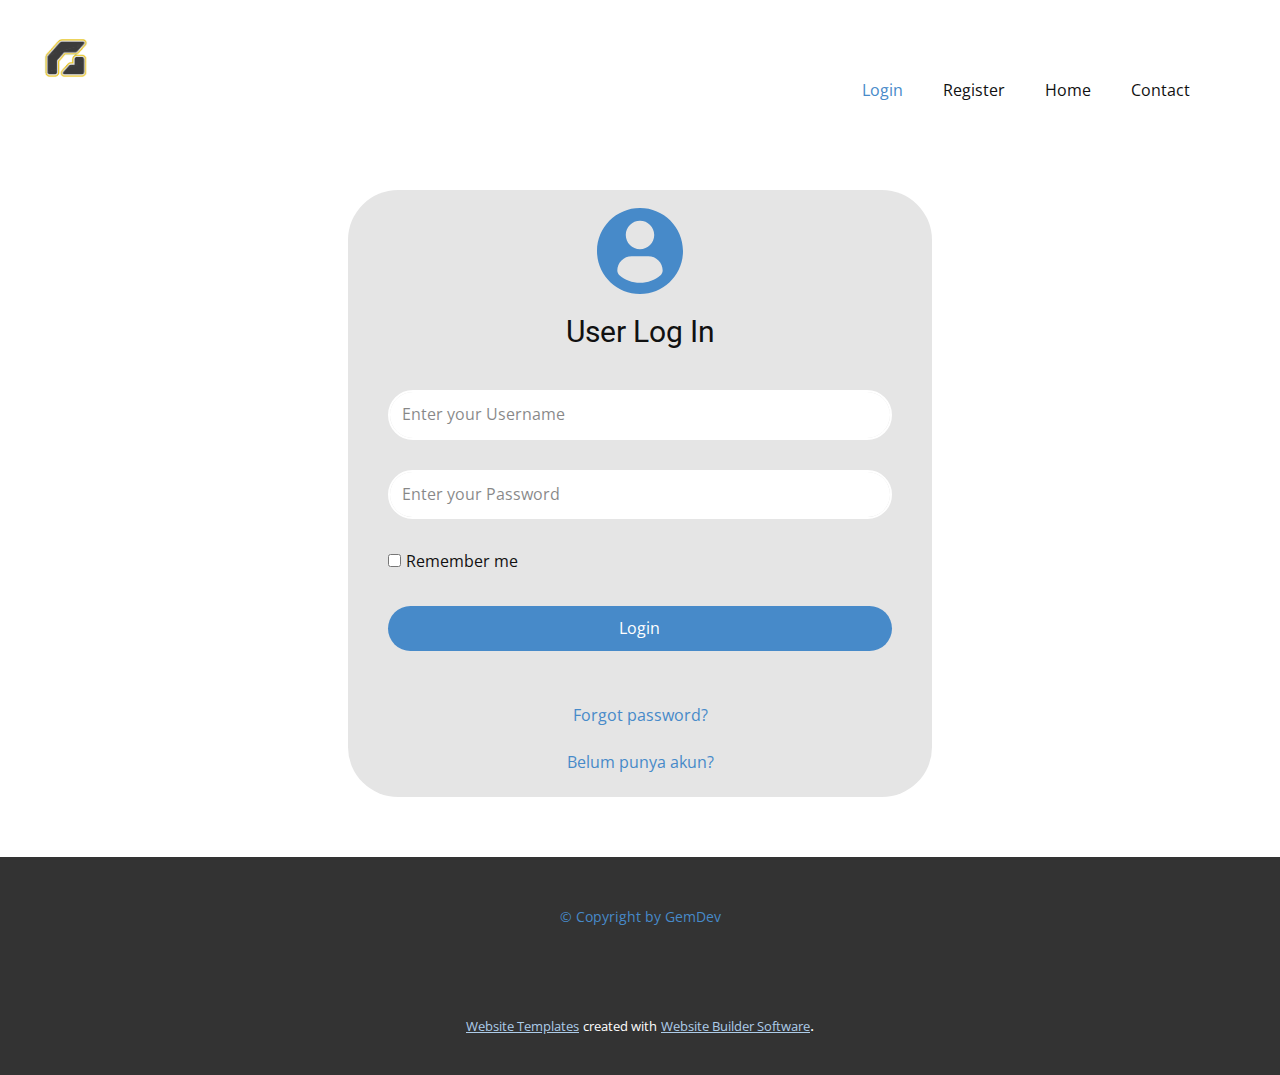
<file: Login.html>
<!DOCTYPE html>
<html style="font-size: 16px;">
  <head>
    <meta name="viewport" content="width=device-width, initial-scale=1.0">
    <meta charset="utf-8">
    <meta name="keywords" content="">
    <meta name="description" content="">
    <meta name="page_type" content="np-template-header-footer-from-plugin">
    <title>Login</title>
    <link rel="stylesheet" href="nicepage.css" media="screen">
<link rel="stylesheet" href="Login.css" media="screen">
    <script class="u-script" type="text/javascript" src="jquery-1.9.1.min.js" defer=""></script>
    <script class="u-script" type="text/javascript" src="nicepage.js" defer=""></script>
    <meta name="generator" content="Nicepage 3.24.4, nicepage.com">
    <link id="u-theme-google-font" rel="stylesheet" href="https://fonts.googleapis.com/css?family=Roboto:100,100i,300,300i,400,400i,500,500i,700,700i,900,900i|Open+Sans:300,300i,400,400i,600,600i,700,700i,800,800i">
    
    
    <script type="application/ld+json">{
		"@context": "http://schema.org",
		"@type": "Organization",
		"name": "Gemdeveloper",
		"logo": "images/Logo.png"
}</script>
    <meta name="theme-color" content="#478ac9">
    <meta property="og:title" content="Login">
    <meta property="og:type" content="website">
  </head>
  <body class="u-body"><header class="u-clearfix u-header u-header" id="sec-8b8f"><div class="u-clearfix u-sheet u-sheet-1">
        <a href="https://nicepage.com" class="u-image u-logo u-image-1" data-image-width="437" data-image-height="366">
          <img src="images/Logo.png" class="u-logo-image u-logo-image-1">
        </a>
        <nav class="u-menu u-menu-dropdown u-offcanvas u-menu-1">
          <div class="menu-collapse" style="font-size: 1rem; letter-spacing: 0px;">
            <a class="u-button-style u-custom-left-right-menu-spacing u-custom-padding-bottom u-custom-top-bottom-menu-spacing u-nav-link u-text-active-palette-1-base u-text-hover-palette-2-base" href="#">
              <svg><use xlink:href="#menu-hamburger"></use></svg>
              <svg version="1.1" xmlns="http://www.w3.org/2000/svg" xmlns:xlink="http://www.w3.org/1999/xlink"><defs><symbol id="menu-hamburger" viewBox="0 0 16 16" style="width: 16px; height: 16px;"><rect y="1" width="16" height="2"></rect><rect y="7" width="16" height="2"></rect><rect y="13" width="16" height="2"></rect>
</symbol>
</defs></svg>
            </a>
          </div>
          <div class="u-nav-container">
            <ul class="u-nav u-unstyled u-nav-1"><li class="u-nav-item"><a class="u-button-style u-nav-link u-text-active-palette-1-base u-text-hover-palette-2-base" href="Login.html" style="padding: 10px 20px;">Login</a>
</li><li class="u-nav-item"><a class="u-button-style u-nav-link u-text-active-palette-1-base u-text-hover-palette-2-base" href="Register.html" style="padding: 10px 20px;">Register</a>
</li><li class="u-nav-item"><a class="u-button-style u-nav-link u-text-active-palette-1-base u-text-hover-palette-2-base" href="Home.html" style="padding: 10px 20px;">Home</a>
</li><li class="u-nav-item"><a class="u-button-style u-nav-link u-text-active-palette-1-base u-text-hover-palette-2-base" href="Contact.html" style="padding: 10px 20px;">Contact</a>
</li></ul>
          </div>
          <div class="u-nav-container-collapse">
            <div class="u-black u-container-style u-inner-container-layout u-opacity u-opacity-95 u-sidenav">
              <div class="u-sidenav-overflow">
                <div class="u-menu-close"></div>
                <ul class="u-align-center u-nav u-popupmenu-items u-unstyled u-nav-2"><li class="u-nav-item"><a class="u-button-style u-nav-link" href="Login.html">Login</a>
</li><li class="u-nav-item"><a class="u-button-style u-nav-link" href="Register.html">Register</a>
</li><li class="u-nav-item"><a class="u-button-style u-nav-link" href="Home.html">Home</a>
</li><li class="u-nav-item"><a class="u-button-style u-nav-link" href="Contact.html">Contact</a>
</li></ul>
              </div>
            </div>
            <div class="u-black u-menu-overlay u-opacity u-opacity-70"></div>
          </div>
        </nav>
      </div></header>
    <section class="u-clearfix u-section-1" id="sec-2b5d">
      <div class="u-clearfix u-sheet u-valign-middle u-sheet-1">
        <div class="u-align-center u-container-style u-grey-10 u-group u-radius-50 u-shape-round u-group-1">
          <div class="u-container-layout u-valign-top u-container-layout-1"><span class="u-icon u-icon-circle u-text-palette-1-base u-icon-1"><svg class="u-svg-link" preserveAspectRatio="xMidYMin slice" viewBox="0 0 45.532 45.532" style=""><use xmlns:xlink="http://www.w3.org/1999/xlink" xlink:href="#svg-862c"></use></svg><svg class="u-svg-content" viewBox="0 0 45.532 45.532" x="0px" y="0px" id="svg-862c" style="enable-background:new 0 0 45.532 45.532;"><g><path d="M22.766,0.001C10.194,0.001,0,10.193,0,22.766s10.193,22.765,22.766,22.765c12.574,0,22.766-10.192,22.766-22.765   S35.34,0.001,22.766,0.001z M22.766,6.808c4.16,0,7.531,3.372,7.531,7.53c0,4.159-3.371,7.53-7.531,7.53   c-4.158,0-7.529-3.371-7.529-7.53C15.237,10.18,18.608,6.808,22.766,6.808z M22.761,39.579c-4.149,0-7.949-1.511-10.88-4.012   c-0.714-0.609-1.126-1.502-1.126-2.439c0-4.217,3.413-7.592,7.631-7.592h8.762c4.219,0,7.619,3.375,7.619,7.592   c0,0.938-0.41,1.829-1.125,2.438C30.712,38.068,26.911,39.579,22.761,39.579z"></path>
</g></svg></span>
            <h3 class="u-text u-text-default u-text-1">User Log In</h3>
            <div class="u-expanded-width u-form u-login-control u-form-1">
              <form action="#" method="POST" class="u-clearfix u-form-custom-backend u-form-spacing-30 u-form-vertical u-inner-form" source="custom" name="form-3" style="padding: 10px;">
                <div class="u-form-group u-form-name">
                  <label for="username-5b0a" class="u-form-control-hidden u-label"></label>
                  <input type="text" placeholder="Enter your Username" id="username-5b0a" name="username" class="u-border-2 u-border-white u-input u-input-rectangle u-radius-43 u-white" required="">
                </div>
                <div class="u-form-group u-form-password">
                  <label for="password-5b0a" class="u-form-control-hidden u-label"></label>
                  <input type="text" placeholder="Enter your Password" id="password-5b0a" name="password" class="u-border-2 u-border-white u-input u-input-rectangle u-radius-43 u-white" required="">
                </div>
                <div class="u-form-checkbox u-form-group">
                  <input type="checkbox" id="checkbox-5b0a" name="remember" value="On">
                  <label for="checkbox-5b0a" class="u-label">Remember me</label>
                </div>
                <div class="u-align-left u-form-group u-form-submit">
                  <a href="#" class="u-border-none u-btn u-btn-round u-btn-submit u-button-style u-radius-50 u-btn-1">Login</a>
                  <input type="submit" value="submit" class="u-form-control-hidden">
                </div>
                <input type="hidden" id="siteId" name="siteId" value="685329">
                <input type="hidden" id="pageId" name="pageId" value="685512">
                <input type="hidden" value="" name="recaptchaResponse">
              </form>
            </div>
            <a href="" class="u-border-1 u-border-active-palette-2-base u-border-hover-palette-1-base u-btn u-button-style u-login-control u-login-forgot-password u-none u-text-palette-1-base u-btn-2">Forgot password?</a>
            <a href="https://gemdeveloper.nicepage.io/Register.html" class="u-border-1 u-border-active-palette-2-base u-border-hover-palette-1-base u-btn u-button-style u-login-control u-login-forgot-password u-none u-text-palette-1-base u-btn-3">Belum punya akun?</a>
          </div>
        </div>
      </div>
    </section>
    
    
    <footer class="u-align-center u-clearfix u-footer u-grey-80 u-footer" id="sec-1009"><div class="u-clearfix u-sheet u-sheet-1">
        <p class="u-small-text u-text u-text-variant u-text-1">
          <a class="u-active-none u-border-none u-btn u-button-link u-button-style u-hover-none u-none u-text-palette-1-base u-btn-1" href="https://gemdeveloper.nicepage.io/">© Copyright by GemDev</a>
        </p>
      </div></footer>
    <section class="u-backlink u-clearfix u-grey-80">
      <a class="u-link" href="https://nicepage.com/website-templates" target="_blank">
        <span>Website Templates</span>
      </a>
      <p class="u-text">
        <span>created with</span>
      </p>
      <a class="u-link" href="https://nicepage.com/" target="_blank">
        <span>Website Builder Software</span>
      </a>. 
    </section>
  </body>
</html>
</file>
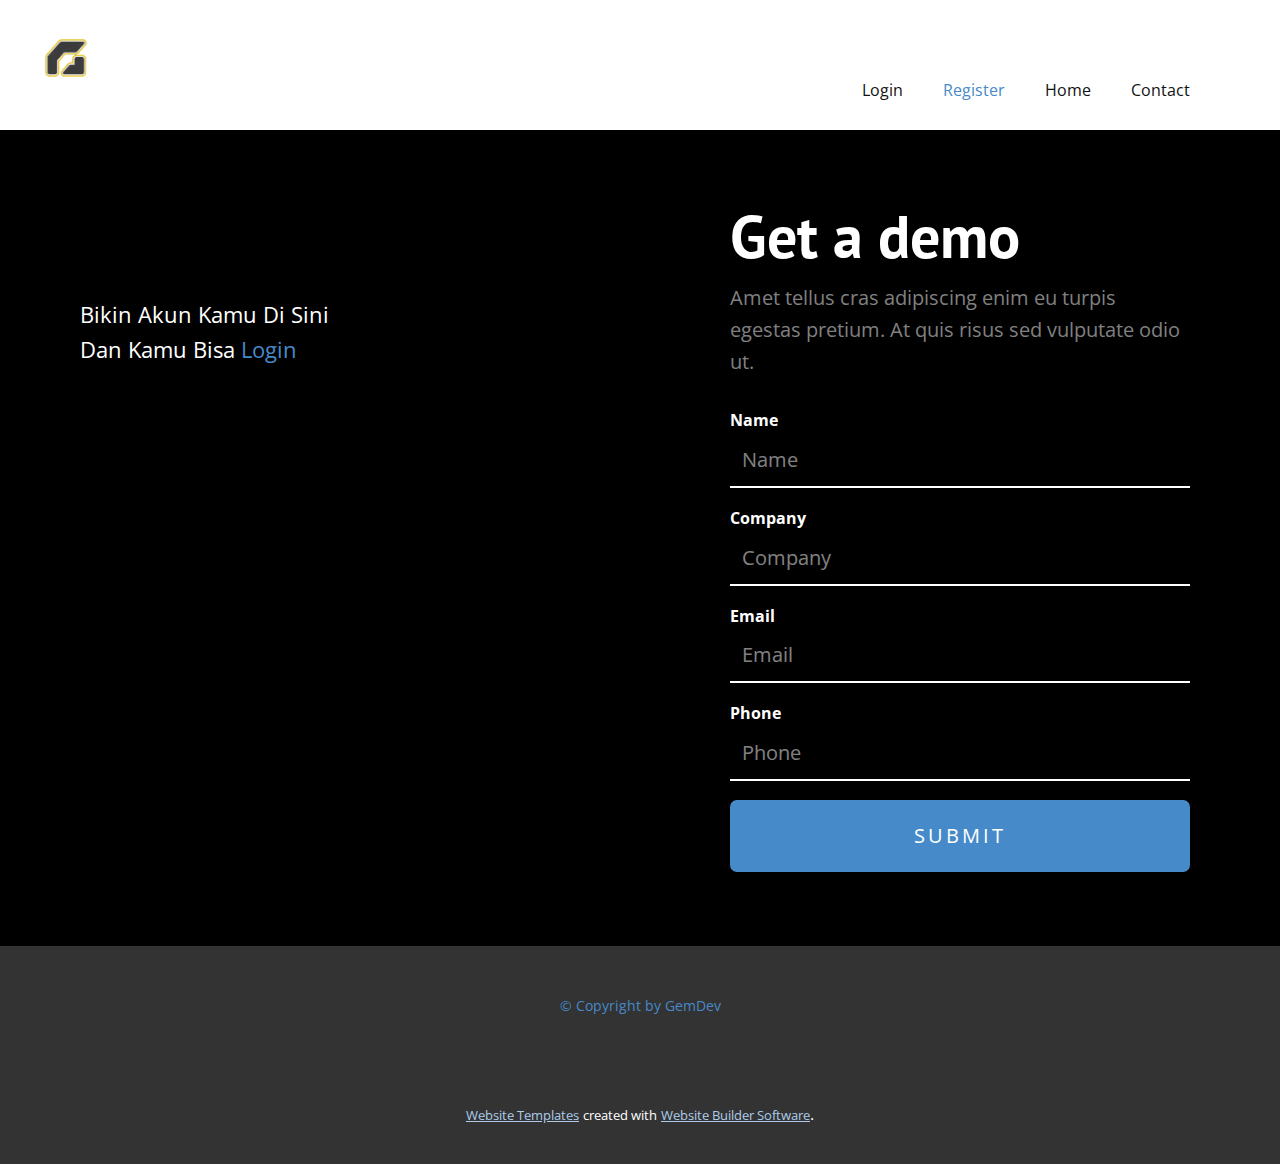
<file: Register.html>
<!DOCTYPE html>
<html style="font-size: 16px;">
  <head>
    <meta name="viewport" content="width=device-width, initial-scale=1.0">
    <meta charset="utf-8">
    <meta name="keywords" content="Get a demo">
    <meta name="description" content="">
    <meta name="page_type" content="np-template-header-footer-from-plugin">
    <title>Register</title>
    <link rel="stylesheet" href="nicepage.css" media="screen">
<link rel="stylesheet" href="Register.css" media="screen">
    <script class="u-script" type="text/javascript" src="jquery-1.9.1.min.js" defer=""></script>
    <script class="u-script" type="text/javascript" src="nicepage.js" defer=""></script>
    <meta name="generator" content="Nicepage 3.24.4, nicepage.com">
    <link id="u-theme-google-font" rel="stylesheet" href="https://fonts.googleapis.com/css?family=Roboto:100,100i,300,300i,400,400i,500,500i,700,700i,900,900i|Open+Sans:300,300i,400,400i,600,600i,700,700i,800,800i">
    <link id="u-page-google-font" rel="stylesheet" href="https://fonts.googleapis.com/css?family=PT+Sans:400,400i,700,700i">
    
    
    <script type="application/ld+json">{
		"@context": "http://schema.org",
		"@type": "Organization",
		"name": "Gemdeveloper",
		"logo": "images/Logo.png"
}</script>
    <meta name="theme-color" content="#478ac9">
    <meta property="og:title" content="Register">
    <meta property="og:type" content="website">
  </head>
  <body class="u-body"><header class="u-clearfix u-header u-header" id="sec-8b8f"><div class="u-clearfix u-sheet u-sheet-1">
        <a href="https://nicepage.com" class="u-image u-logo u-image-1" data-image-width="437" data-image-height="366">
          <img src="images/Logo.png" class="u-logo-image u-logo-image-1">
        </a>
        <nav class="u-menu u-menu-dropdown u-offcanvas u-menu-1">
          <div class="menu-collapse" style="font-size: 1rem; letter-spacing: 0px;">
            <a class="u-button-style u-custom-left-right-menu-spacing u-custom-padding-bottom u-custom-top-bottom-menu-spacing u-nav-link u-text-active-palette-1-base u-text-hover-palette-2-base" href="#">
              <svg><use xlink:href="#menu-hamburger"></use></svg>
              <svg version="1.1" xmlns="http://www.w3.org/2000/svg" xmlns:xlink="http://www.w3.org/1999/xlink"><defs><symbol id="menu-hamburger" viewBox="0 0 16 16" style="width: 16px; height: 16px;"><rect y="1" width="16" height="2"></rect><rect y="7" width="16" height="2"></rect><rect y="13" width="16" height="2"></rect>
</symbol>
</defs></svg>
            </a>
          </div>
          <div class="u-nav-container">
            <ul class="u-nav u-unstyled u-nav-1"><li class="u-nav-item"><a class="u-button-style u-nav-link u-text-active-palette-1-base u-text-hover-palette-2-base" href="Login.html" style="padding: 10px 20px;">Login</a>
</li><li class="u-nav-item"><a class="u-button-style u-nav-link u-text-active-palette-1-base u-text-hover-palette-2-base" href="Register.html" style="padding: 10px 20px;">Register</a>
</li><li class="u-nav-item"><a class="u-button-style u-nav-link u-text-active-palette-1-base u-text-hover-palette-2-base" href="Home.html" style="padding: 10px 20px;">Home</a>
</li><li class="u-nav-item"><a class="u-button-style u-nav-link u-text-active-palette-1-base u-text-hover-palette-2-base" href="Contact.html" style="padding: 10px 20px;">Contact</a>
</li></ul>
          </div>
          <div class="u-nav-container-collapse">
            <div class="u-black u-container-style u-inner-container-layout u-opacity u-opacity-95 u-sidenav">
              <div class="u-sidenav-overflow">
                <div class="u-menu-close"></div>
                <ul class="u-align-center u-nav u-popupmenu-items u-unstyled u-nav-2"><li class="u-nav-item"><a class="u-button-style u-nav-link" href="Login.html">Login</a>
</li><li class="u-nav-item"><a class="u-button-style u-nav-link" href="Register.html">Register</a>
</li><li class="u-nav-item"><a class="u-button-style u-nav-link" href="Home.html">Home</a>
</li><li class="u-nav-item"><a class="u-button-style u-nav-link" href="Contact.html">Contact</a>
</li></ul>
              </div>
            </div>
            <div class="u-black u-menu-overlay u-opacity u-opacity-70"></div>
          </div>
        </nav>
      </div></header>
    <section class="u-align-center u-clearfix u-grey-5 u-valign-middle-xl u-section-1" id="carousel_949c">
      <div class="u-clearfix u-expanded-width u-gutter-0 u-layout-wrap u-layout-wrap-1">
        <div class="u-layout">
          <div class="u-layout-row">
            <div class="u-align-left u-black u-container-style u-layout-cell u-right-cell u-size-30 u-layout-cell-1">
              <div class="u-container-layout u-valign-middle-lg u-valign-middle-md u-valign-middle-sm u-valign-middle-xs u-container-layout-1">
                <p class="u-text u-text-1">Bikin Akun Kamu Di Sini<br>Dan Kamu Bisa <a href="https://gemdeveloper.nicepage.io/Login.html" class="u-active-none u-border-none u-btn u-button-link u-button-style u-hover-none u-none u-text-palette-1-base u-btn-1" target="_blank">Login</a>
                </p>
              </div>
            </div>
            <div class="u-align-left u-black u-container-style u-layout-cell u-left-cell u-size-30 u-layout-cell-2">
              <div class="u-container-layout u-valign-middle u-container-layout-2">
                <h2 class="u-custom-font u-font-pt-sans u-text u-text-2">Get a demo</h2>
                <p class="u-large-text u-text u-text-grey-50 u-text-variant u-text-3">Amet tellus cras adipiscing enim eu turpis egestas pretium. At quis risus sed vulputate odio ut. </p>
                <div class="u-expanded-width u-form u-form-1">
                  <form action="https://nicepage.com/editor/Forms/Process" method="POST" class="u-clearfix u-form-spacing-18 u-form-vertical u-inner-form" style="padding: 0px;" source="email" name="form">
                    <input type="hidden" id="siteId" name="siteId" value="685329" wfd-invisible="true">
                    <input type="hidden" id="pageId" name="pageId" value="685517" wfd-invisible="true">
                    <div class="u-form-group u-form-name">
                      <label for="name-f0d0" class="u-label u-label-1" wfd-invisible="true">Name</label>
                      <input type="text" placeholder="Name" id="name-f0d0" name="name" class="u-border-2 u-border-no-left u-border-no-right u-border-no-top u-border-white u-input u-input-rectangle u-input-1" required="">
                    </div>
                    <div class="u-form-group u-form-name u-form-group-2">
                      <label for="name-3c4e" class="u-label u-label-2" wfd-invisible="true">Company</label>
                      <input type="text" placeholder="Company " id="name-3c4e" name="name-1" class="u-border-2 u-border-no-left u-border-no-right u-border-no-top u-border-white u-input u-input-rectangle u-input-2" required="">
                    </div>
                    <div class="u-form-email u-form-group">
                      <label for="email-f0d0" class="u-label u-label-3" wfd-invisible="true">Email</label>
                      <input type="email" placeholder="Email" id="email-f0d0" name="email" class="u-border-2 u-border-no-left u-border-no-right u-border-no-top u-border-white u-input u-input-rectangle u-input-3" required="">
                    </div>
                    <div class="u-form-group u-form-phone u-form-group-4">
                      <label for="phone-fbbe" class="u-label u-label-4" wfd-invisible="true">Phone</label>
                      <input type="tel" pattern="\+?\d{0,3}[\s\(\-]?([0-9]{2,3})[\s\)\-]?([\s\-]?)([0-9]{3})[\s\-]?([0-9]{2})[\s\-]?([0-9]{2})" placeholder="Phone" id="phone-fbbe" name="phone" class="u-border-2 u-border-no-left u-border-no-right u-border-no-top u-border-white u-input u-input-rectangle u-input-4" required="">
                    </div>
                    <div class="u-align-left u-form-group u-form-submit">
                      <a href="#" class="u-border-none u-btn u-btn-round u-btn-submit u-button-style u-palette-1-base u-radius-7 u-btn-2">Submit</a>
                      <input type="submit" value="submit" class="u-form-control-hidden" wfd-invisible="true">
                    </div>
                    <div class="u-form-send-message u-form-send-success" wfd-invisible="true"> Thank you! Your message has been sent. </div>
                    <div class="u-form-send-error u-form-send-message" wfd-invisible="true"> Unable to send your message. Please fix errors then try again. </div>
                    <input type="hidden" value="" name="recaptchaResponse" wfd-invisible="true">
                  </form>
                </div>
              </div>
            </div>
          </div>
        </div>
      </div>
    </section>
    
    
    <footer class="u-align-center u-clearfix u-footer u-grey-80 u-footer" id="sec-1009"><div class="u-clearfix u-sheet u-sheet-1">
        <p class="u-small-text u-text u-text-variant u-text-1">
          <a class="u-active-none u-border-none u-btn u-button-link u-button-style u-hover-none u-none u-text-palette-1-base u-btn-1" href="https://gemdeveloper.nicepage.io/">© Copyright by GemDev</a>
        </p>
      </div></footer>
    <section class="u-backlink u-clearfix u-grey-80">
      <a class="u-link" href="https://nicepage.com/website-templates" target="_blank">
        <span>Website Templates</span>
      </a>
      <p class="u-text">
        <span>created with</span>
      </p>
      <a class="u-link" href="https://nicepage.com/" target="_blank">
        <span>Website Builder Software</span>
      </a>. 
    </section>
  </body>
</html>
</file>
